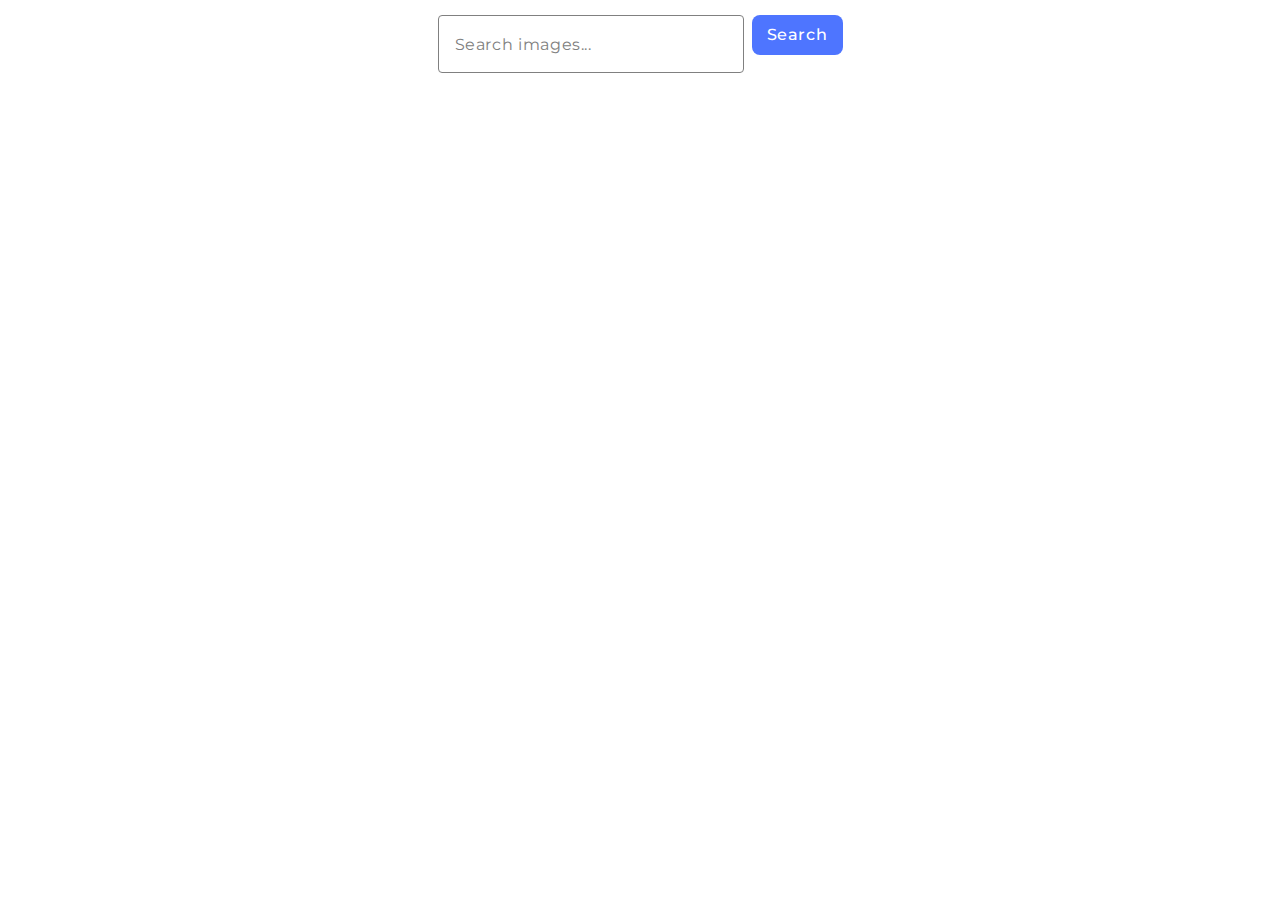
<file: src/index.html>
<!DOCTYPE html>
<html lang="en">
  <head>
    <meta charset="UTF-8" />
    <link rel="icon" type="image/svg+xml" href="/favicon.svg" />
    <meta name="viewport" content="width=device-width, initial-scale=1.0" />
    <title>Vanilla App Template</title>
    <link
      rel="stylesheet"
      href="https://cdnjs.cloudflare.com/ajax/libs/modern-normalize/3.0.1/modern-normalize.min.css"
      integrity="sha512-q6WgHqiHlKyOqslT/lgBgodhd03Wp4BEqKeW6nNtlOY4quzyG3VoQKFrieaCeSnuVseNKRGpGeDU3qPmabCANg=="
      crossorigin="anonymous"
      referrerpolicy="no-referrer"
    />
    <link rel="stylesheet" href="./css/styles.css" />
    <link rel="preconnect" href="https://fonts.googleapis.com" />
    <link rel="preconnect" href="https://fonts.gstatic.com" crossorigin />
    <link
      href="https://fonts.googleapis.com/css2?family=Montserrat:wght@100..900&display=swap"
      rel="stylesheet"
    />
  </head>
  <body>
    <main class="container">
      <form class="form">
        <input
          class="query"
          type="text"
          name="query"
          placeholder="Search images..."
        />
        <button class="submit" type="submit">Search</button>
      </form>
      <span class="loader"></span>
      <ul class="gallery"></ul>
    </main>
    <script type="module" src="./main.js"></script>
  </body>
</html>
</file>
<file: src/css/styles.css>
/**
  |============================
  | include css partials with
  | default @import url()
  |============================
*/
/* Common styles */
@import url('./reset.css');
@import url('./base.css');
@import url('./container.css');
@import url('./animations.css');

/* ====================Spinner==================== */
.loader {
  display: none;
  position: relative;
  height: 20px;
  width: 140px;
  background-image: linear-gradient(#fff 20px, transparent 0),
    linear-gradient(#fff 20px, transparent 0),
    linear-gradient(#fff 20px, transparent 0),
    linear-gradient(#fff 20px, transparent 0);
  background-repeat: no-repeat;
  background-size: 20px auto;
  background-position: 0 0, 40px 0, 80px 0, 120px 0;
  animation: pgfill 1s linear infinite;
  margin: auto;
}

@keyframes pgfill {
  0% {
    background-image: linear-gradient(#fff 20px, transparent 0),
      linear-gradient(#fff 20px, transparent 0),
      linear-gradient(#fff 20px, transparent 0),
      linear-gradient(#fff 20px, transparent 0);
  }
  25% {
    background-image: linear-gradient(#ff3d00 20px, transparent 0),
      linear-gradient(#fff 20px, transparent 0),
      linear-gradient(#fff 20px, transparent 0),
      linear-gradient(#fff 20px, transparent 0);
  }
  50% {
    background-image: linear-gradient(#ff3d00 20px, transparent 0),
      linear-gradient(#ff3d00 20px, transparent 0),
      linear-gradient(#fff 20px, transparent 0),
      linear-gradient(#fff 20px, transparent 0);
  }
  75% {
    background-image: linear-gradient(#ff3d00 20px, transparent 0),
      linear-gradient(#ff3d00 20px, transparent 0),
      linear-gradient(#ff3d00 20px, transparent 0),
      linear-gradient(#fff 20px, transparent 0);
  }
  100% {
    background-image: linear-gradient(#ff3d00 20px, transparent 0),
      linear-gradient(#ff3d00 20px, transparent 0),
      linear-gradient(#ff3d00 20px, transparent 0),
      linear-gradient(#ff3d00 20px, transparent 0);
  }
}
.loader.is-pending {
  display: block;
}

/* ====================Form==================== */

.form {
  display: flex;
  gap: 8px;
  margin-bottom: 32px;
}

.query {
  border-radius: 4px;
  width: 272px;
  height: 40px;
  font-size: 16px;
  line-height: 1.5;
  letter-spacing: 0.04em;
  color: #2e2f42;
  padding: 8px 16px;
  outline: transparent;
  background-color: transparent;
  border: 1px solid #808080;
  border-radius: 4px;
  width: 272px;
  height: 40px;
  transition: border-color 250ms cubic-bezier(0.4, 0, 0.2, 1);
}

.query::placeholder {
  color: #808080;
}

.query:hover {
  border-color: #000;
}

.query:focus {
  border-color: #4e75ff;
}

form > button {
  font-weight: 500;
  font-size: 16px;
  line-height: 1.5;
  letter-spacing: 0.04em;
  color: #fff;
  border-radius: 8px;
  border: none;
  padding: 8px 16px;
  width: 91px;
  height: 40px;
  display: flex;
  align-items: center;
  justify-content: center;
  background-color: #4e75ff;
  transition: background-color 250ms cubic-bezier(0.4, 0, 0.2, 1);
}

form > button:hover,
form > button:focus {
  background-color: #6c8cff;
}
/* ====================Gallery==================== */

.gallery {
  display: flex;
  flex-wrap: wrap;
  align-items: center;
  gap: 24px;
}

.gallery-item {
  display: flex;
  flex-direction: column;
  width: calc((100% - 48px) / 3);
  height: 248px;
  border: 1px solid #808080;
  border-radius: 8px;
  overflow: hidden;
  transition: scale 250ms cubic-bezier(0.4, 0, 0.2, 1);
}

.gallery-item:hover {
  scale: 1.05;
}

.gallery-link {
  width: 100%;
  height: 100%;
}

.gallery-image {
  width: 100%;
  object-fit: cover;
}

.characteristics {
  background-color: #fff;
  width: 100%;
  height: 48px;
  display: flex;
  gap: 28px;
  padding: 4px 20px;
  justify-content: center;
}

.characteristics span {
  display: block;
}

.characteristics-box {
  display: flex;
  flex-direction: column;
  align-items: center;
}

.characteristics-heading {
  font-weight: 600;
  font-size: 12px;
  line-height: 1.33333;
  letter-spacing: 0.04em;
  color: #2e2f42;
}

.characteristics-item {
  font-size: 12px;
  line-height: 2;
  letter-spacing: 0.04em;
  color: #2e2f42;
}

/* ====================izitoast==================== */

.iziToast {
  width: 400px !important;
  min-height: 88px !important;
  font-size: 16px !important;
  padding: 20px !important;
  line-height: 1.5 !important;
  letter-spacing: 0.03em !important;
  color: #fafafb !important;
  border-bottom: 2px solid #ffbebe !important;
  border-radius: 4px !important;
}
</file>
